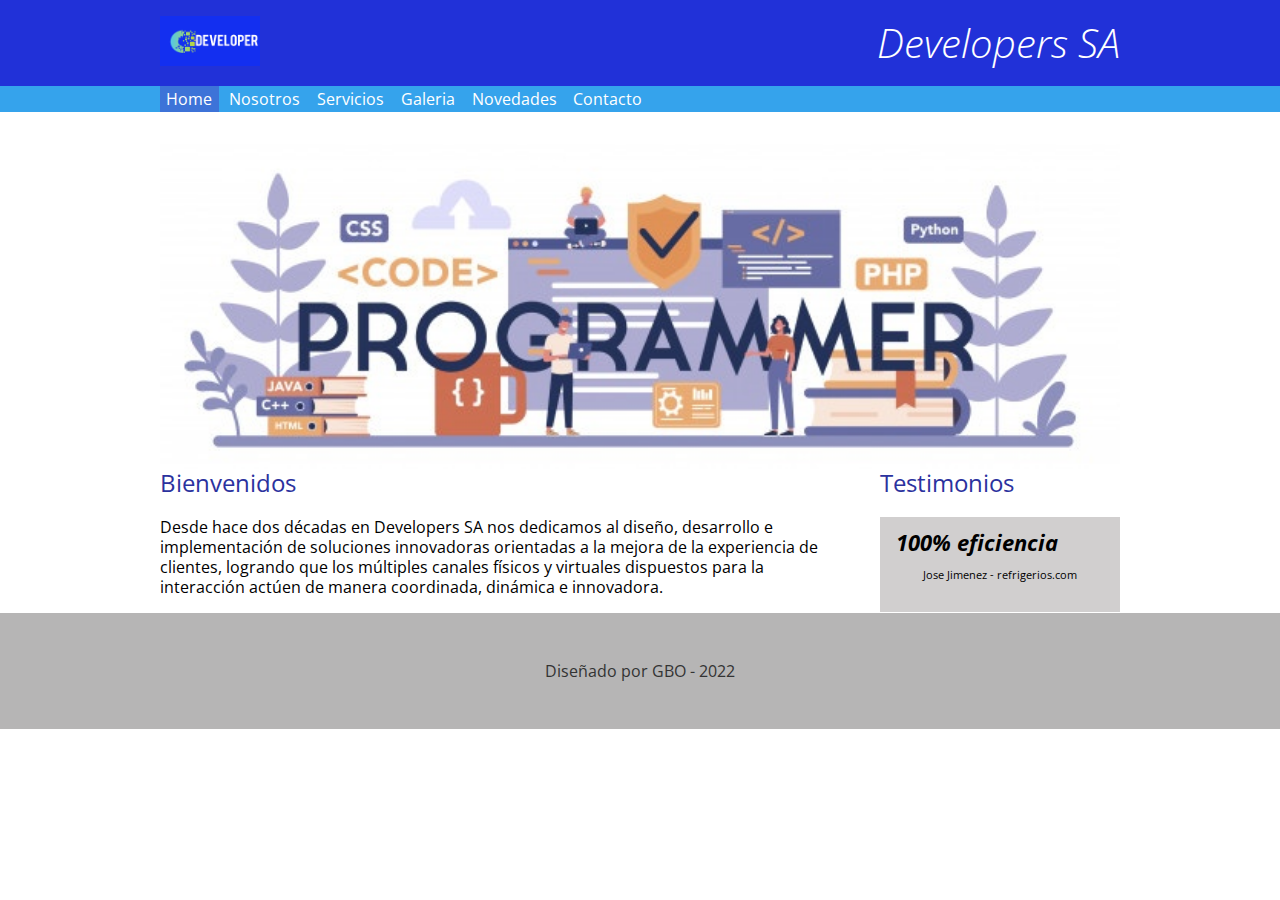
<file: index.html>
<!DOCTYPE html>
<html lang="en">

<head>
    <meta charset="UTF-8">
    <meta http-equiv="X-UA-Compatible" content="IE=edge">
    <meta name="viewport" content="width=device-width, initial-scale=1.0">
    <title>Developers SA</title>
    <link rel="preconnect" href="https://fonts.googleapis.com">
    <link rel="preconnect" href="https://fonts.gstatic.com" crossorigin>
    <link href="https://fonts.googleapis.com/css2?family=Open+Sans:wght@300;400;700&display=swap" rel="stylesheet">
    <link rel="stylesheet" href="css/normalize.css">
    <link rel="stylesheet" href="css/developer.css">

<body>

    <header>
        <div class="holder">
            <img src="img/home/logo.png" width="100" height="50" alt="Developers SA">
            <h1>Developers SA</h1>
        </div>
    </header>
    <nav>
    <ul class="holder">
        <li><a class="activo" href="index.html">Home</a></li>
        <li><a href="nosotros.html">Nosotros</a></li>
        <li><a href="servicios.html">Servicios</a></li>
        <li><a href="galeria.html">Galeria</a></li>
        <li><a href="novedades.html">Novedades</a></li>
        <li><a href="contacto.html">Contacto</a></li>

    </ul>


    </nav>
    <main class="holder">
        <div class "homeimg">
            <img src="img/home/programmer.jpeg" width= 100%   alt="programacion">
      
        </div>
        <div class="columnas">
            <div class="bienvenidos left">
                <h2>Bienvenidos </h2>
                <p>Desde hace dos décadas en Developers SA nos dedicamos al diseño, desarrollo e implementación de soluciones innovadoras orientadas a la mejora de la experiencia de clientes, logrando que los múltiples canales físicos y virtuales dispuestos para la interacción actúen de manera coordinada, dinámica e innovadora.

                </p>
             
            </div>
            <div class="testimonios right">
                <h2>Testimonios</h2>
                <div class="testimonio">
                <span class="cita"> 100% eficiencia </span>
                <span class="autor"> Jose Jimenez - refrigerios.com</span>
            </div>
        </div>
        </div>







    </main>
   
    
    
    
    
    
    
    
    <footer> Diseñado por GBO - 2022</footer>

</body>

</html>
</file>
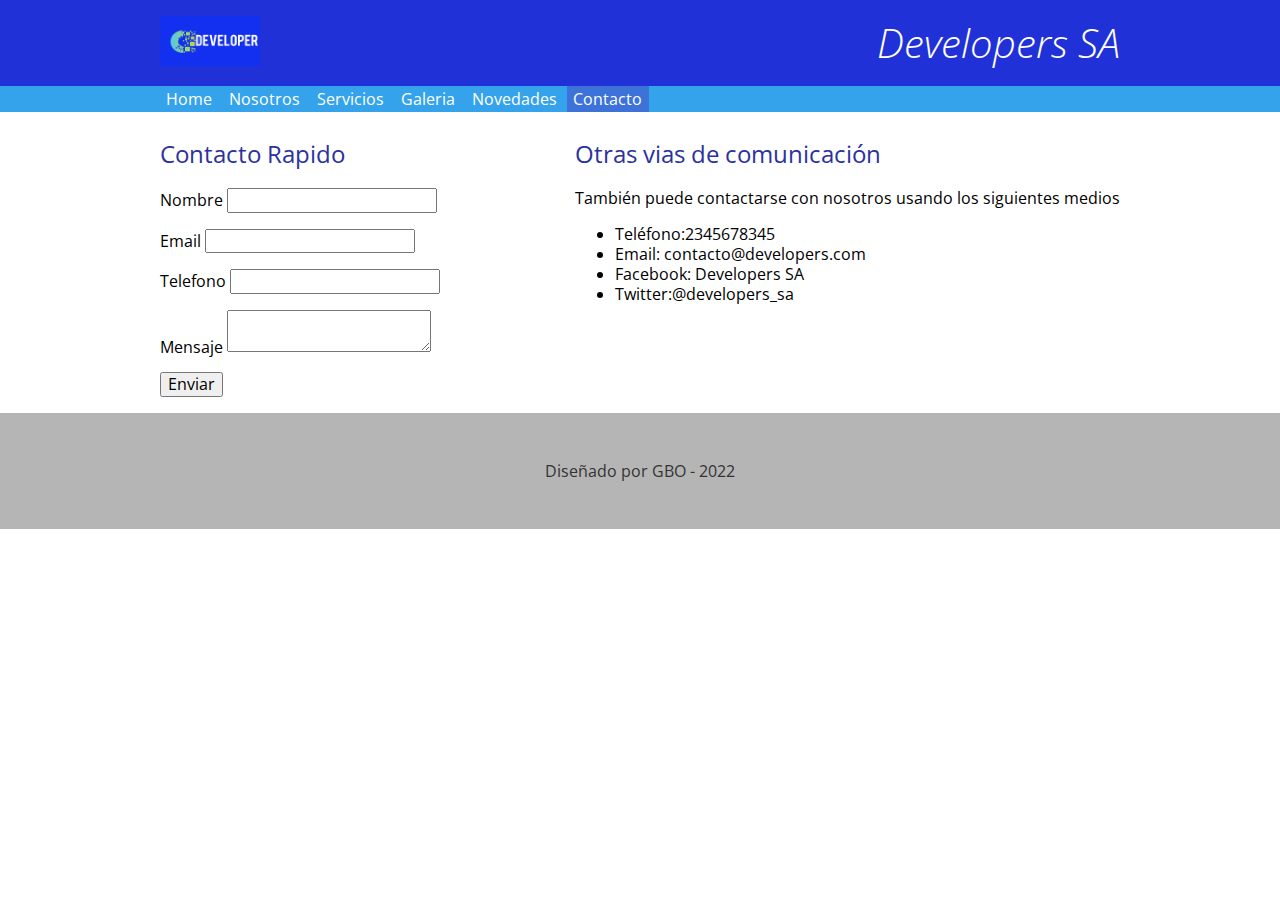
<file: contacto.html>
<!DOCTYPE html>
<html lang="en">

<head>
    <meta charset="UTF-8">
    <meta http-equiv="X-UA-Compatible" content="IE=edge">
    <meta name="viewport" content="width=device-width, initial-scale=1.0">
    <title>Developers SA</title>
    <link rel="preconnect" href="https://fonts.googleapis.com">
    <link rel="preconnect" href="https://fonts.gstatic.com" crossorigin>
    <link href="https://fonts.googleapis.com/css2?family=Open+Sans:wght@300;400;700&display=swap" rel="stylesheet">
    <link rel="stylesheet" href="css/normalize.css">
    <link rel="stylesheet" href="css/developer.css">

<body>

    <header>
        <div class="holder">
            <img src="img/home/logo.png" width="100" height="50" alt="Developers SA">
            <h1>Developers SA</h1>
        </div>
    </header>
    <nav>
        <ul class="holder">
            <li><a href="index.html">Home</a></li>
            <li><a href="nosotros.html">Nosotros</a></li>
            <li><a href="servicios.html">Servicios</a></li>
            <li><a href="galeria.html">Galeria</a></li>
            <li><a href="novedades.html">Novedades</a></li>
            <li><a class="activo" href="contacto.html">Contacto</a></li>

        </ul>


    </nav>
    <main class="holder">
        <div class="columna left">
            <h2> Contacto Rapido </h2>
            <form action="" method="" class="formulario">
                <p>
                    <label for="nombre">Nombre</label>
                    <input type="text" name="" >
                </p>
                <p>
                    <label for="email">Email</label>
                    <input type="text" name="">

                </p>
                <p>
                    <label for="telefono">Telefono</label>
                    <input type="text" name="">

                </p>
                <p>
                    <label for="mensaje">Mensaje</label>
                    <textarea name=""></textarea>
                </p>
                <p class="acciones"><input type="submit" value="Enviar"> </p>

            </form>
        </div>
        <div class="columna right">
        <h2>Otras vias de comunicación</h2>
        <p>También puede contactarse con nosotros usando los siguientes medios</p> 
        
        <ul>
            <li>Teléfono:2345678345</li>
            <li>Email: contacto@developers.com</li>
            <li>Facebook: Developers SA</li>
            <li>Twitter:@developers_sa</li>
        </ul>
        
        </div>

        

    </main>

    <footer> Diseñado por GBO - 2022</footer>

</body>

</html>
</file>
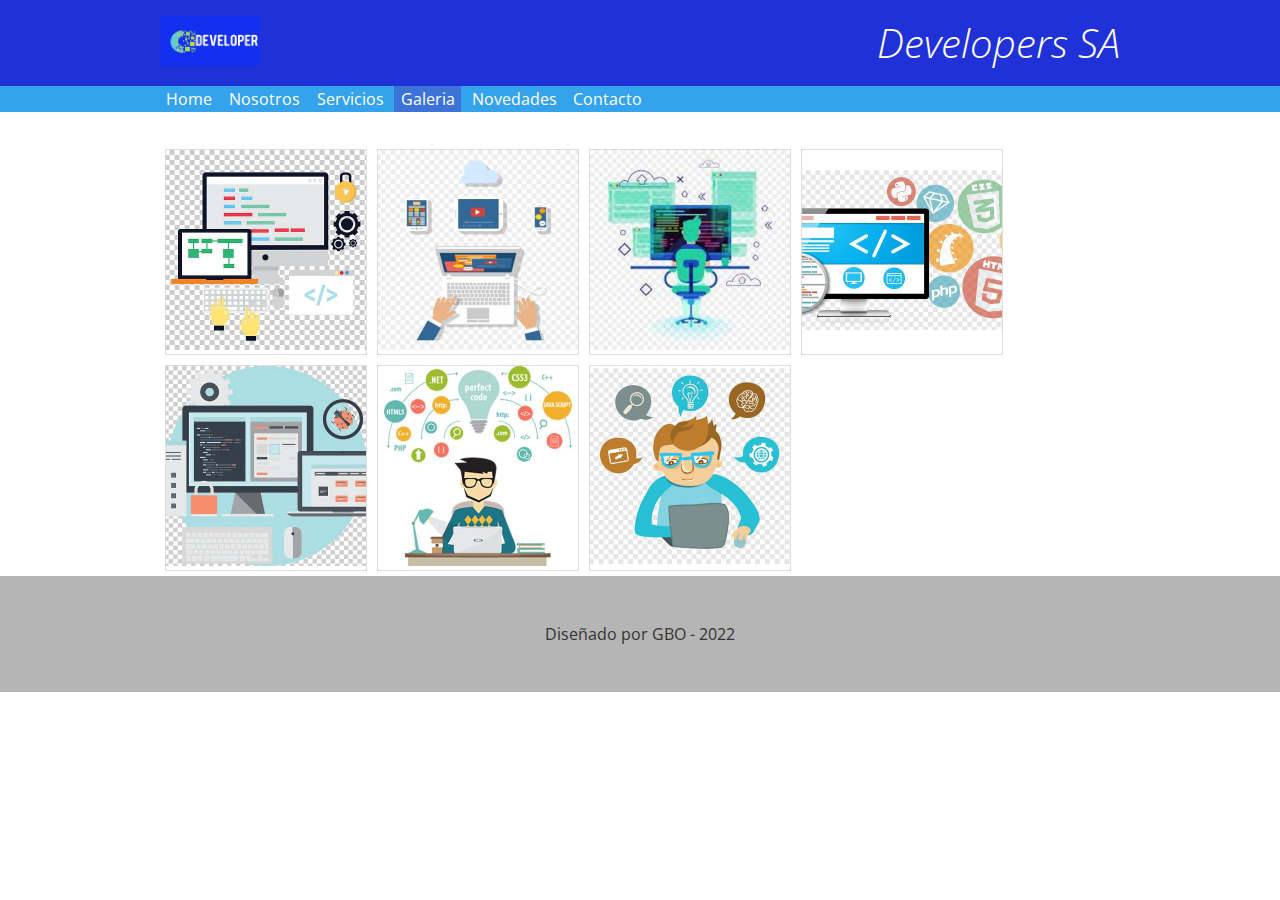
<file: galeria.html>
<!DOCTYPE html>
<html lang="en">

<head>
    <meta charset="UTF-8">
    <meta http-equiv="X-UA-Compatible" content="IE=edge">
    <meta name="viewport" content="width=device-width, initial-scale=1.0">
    <title>Developers SA</title>
    <link rel="preconnect" href="https://fonts.googleapis.com">
    <link rel="preconnect" href="https://fonts.gstatic.com" crossorigin>
    <link href="https://fonts.googleapis.com/css2?family=Open+Sans:wght@300;400;700&display=swap" rel="stylesheet">
    <link rel="stylesheet" href="css/normalize.css">
    <link rel="stylesheet" href="css/developer.css">

<body>

    <header>
        <div class="holder">
            <img src="img/home/logo.png" width="100" height="50" alt="Developers SA">
            <h1>Developers SA</h1>
        </div>
    </header>
    <nav>
        <ul class="holder">
            <li><a href="index.html">Home</a></li>
            <li><a href="nosotros.html">Nosotros</a></li>
            <li><a href="servicios.html">Servicios</a></li>
            <li><a class="activo"  href="galeria.html">Galeria</a></li>
            <li><a href="novedades.html">Novedades</a></li>
            <li><a href="contacto.html">Contacto</a></li>

        </ul>


    </nav>
    <div class="holder">
       <div class="galeria">
           <div class="foto">
               <img src="img/galeria/imagen 1.jpg" class="foto-tm" alt="">
           </div>
       </div> 

       <div class="galeria">
        <div class="foto">
            <img src="img/galeria/imagen 2.jpg" class="foto-tm" alt="">
        </div>
    </div>

    <div class="galeria">
        <div class="foto">
            <img src="img/galeria/imagen 3.jpg" class="foto-tm" alt="">
        </div>
    </div>

    <div class="galeria">
        <div class="foto">
            <img src="img/galeria/imagen 4.jpg" class="foto-tm" alt="">
        </div>
    </div>

    <div class="galeria">
        <div class="foto">
            <img src="img/galeria/imagen 6 .jpg"class="foto-tm"  alt="">
        </div>
    </div>

    <div class="galeria">
        <div class="foto">
            <img src="img/galeria/programacion.jpg" class="foto-tm alt="">
        </div>
    </div>

    <div class="galeria">
        <div class="foto">
            <img src="img/galeria/servicio tecnico .jpg" class="foto-tm" alt="">
        </div>
    </div>



    </div>

    <footer> Diseñado por GBO - 2022</footer>

</body>

</html>
</file>
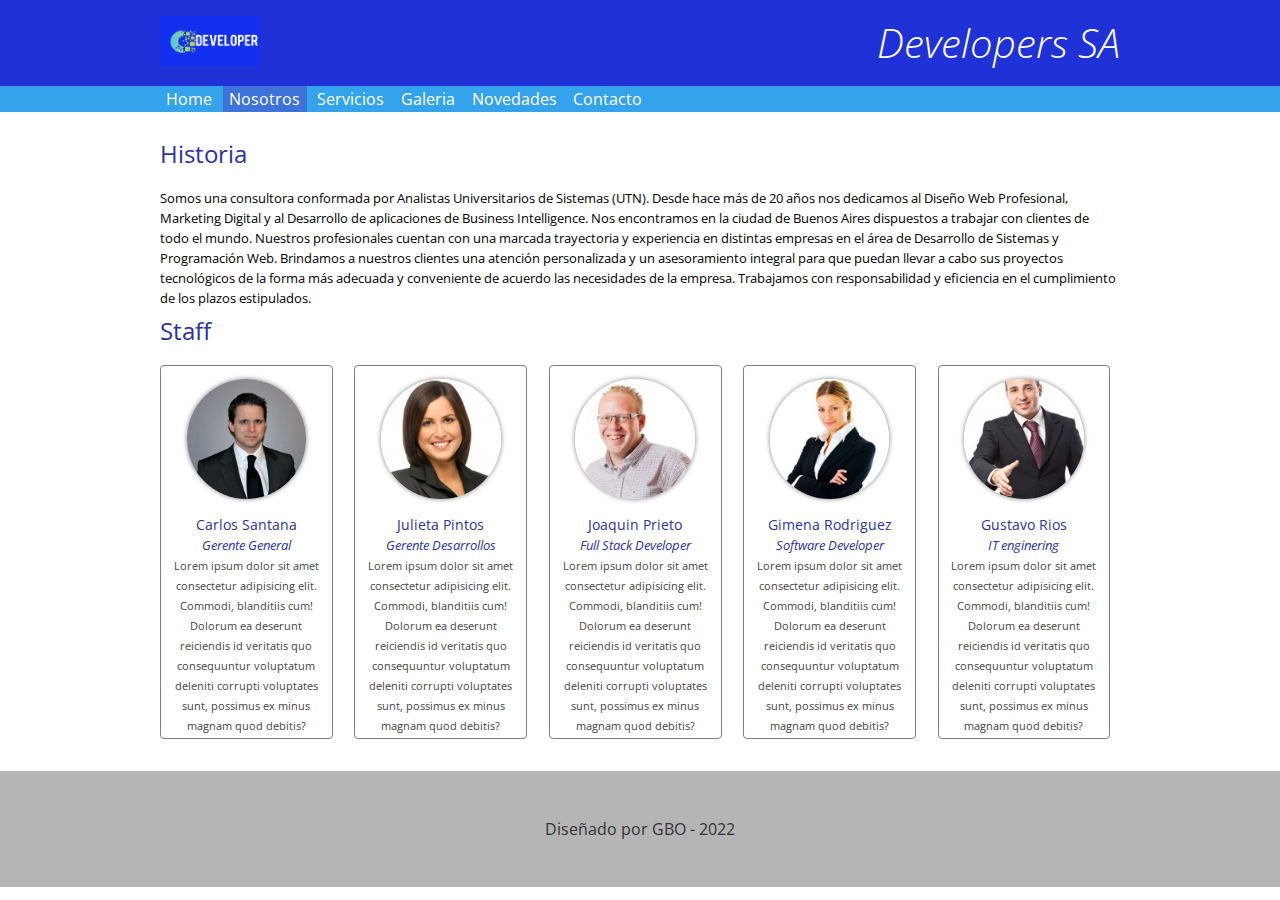
<file: nosotros.html>
<!DOCTYPE html>
<html lang="en">

<head>
    <meta charset="UTF-8">
    <meta http-equiv="X-UA-Compatible" content="IE=edge">
    <meta name="viewport" content="width=device-width, initial-scale=1.0">
    <title>Developers SA</title>
    <link rel="preconnect" href="https://fonts.googleapis.com">
    <link rel="preconnect" href="https://fonts.gstatic.com" crossorigin>
    <link href="https://fonts.googleapis.com/css2?family=Open+Sans:wght@300;400;700&display=swap" rel="stylesheet">
    <link rel="stylesheet" href="css/normalize.css">
    <link rel="stylesheet" href="css/developer.css">

<body>

    <header>
        <div class="holder">
            <img src="img/home/logo.png" width="100" height="50" alt="Developers SA">
            <h1>Developers SA</h1>
        </div>
    </header>
    <nav>
        <ul class="holder">
            <li><a href="index.html">Home</a></li>
            <li><a class="activo" href="nosotros.html">Nosotros</a></li>
            <li><a href="servicios.html">Servicios</a></li>
            <li><a href="galeria.html">Galeria</a></li>
            <li><a href="novedades.html">Novedades</a></li>
            <li><a href="contacto.html">Contacto</a></li>

        </ul>


    </nav>
    <main class="holder">
        <div class="historia">
            <h2>Historia</h2>
            <p> Somos una consultora conformada por Analistas Universitarios de Sistemas (UTN).

                Desde hace más de 20 años nos dedicamos al Diseño Web Profesional, Marketing Digital y al Desarrollo de aplicaciones de Business Intelligence.
                
                Nos encontramos en la ciudad de Buenos Aires dispuestos a trabajar con clientes de todo el mundo.
                
                Nuestros profesionales cuentan con una marcada trayectoria y experiencia en distintas empresas en el área de Desarrollo de Sistemas y Programación Web.
                
                Brindamos a nuestros clientes una atención personalizada y un asesoramiento integral para que puedan llevar a cabo sus proyectos tecnológicos de la forma más adecuada y conveniente de acuerdo las necesidades de la empresa.
                
                Trabajamos con responsabilidad y eficiencia en el cumplimiento de los plazos estipulados.
            </p>
        </div>

        <div class="staff">
            <h2>Staff</h2>
            <div class="personas">
                <div class="persona">
                    <img src="img/nosotros/nosotros1.jpg" alt="Carlos Santana">
                    <h5>Carlos Santana</h5>
                    <h6>Gerente General</h6>
                    <p>Lorem ipsum dolor sit amet consectetur adipisicing elit. Commodi, blanditiis cum! Dolorum ea
                        deserunt reiciendis id veritatis quo consequuntur voluptatum deleniti corrupti voluptates sunt,
                        possimus ex minus magnam quod debitis?

                    </p>


                </div>
                <div class="persona">
                    <img src="img/nosotros/nosotros2.jpg" alt="Julieta Pintos">
                    <h5>Julieta Pintos</h5>
                    <h6>Gerente Desarrollos</h6>
                    <p>Lorem ipsum dolor sit amet consectetur adipisicing elit. Commodi, blanditiis cum! Dolorum ea
                        deserunt reiciendis id veritatis quo consequuntur voluptatum deleniti corrupti voluptates sunt,
                        possimus ex minus magnam quod debitis?

                    </p>


                </div>
                <div class="persona">
                    <img src="img/nosotros/nosotros3.jpg" alt="Joaquin Prieto">
                    <h5>Joaquin Prieto</h5>
                    <h6>Full Stack Developer</h6>
                    <p>Lorem ipsum dolor sit amet consectetur adipisicing elit. Commodi, blanditiis cum! Dolorum ea
                        deserunt reiciendis id veritatis quo consequuntur voluptatum deleniti corrupti voluptates sunt,
                        possimus ex minus magnam quod debitis?

                    </p>


                </div>
                <div class="persona">
                    <img src="img/nosotros/nosotros4.jpg" alt="Gimena Rodriguez">
                    <h5>Gimena Rodriguez</h5>
                    <h6>Software Developer</h6>
                    <p>Lorem ipsum dolor sit amet consectetur adipisicing elit. Commodi, blanditiis cum! Dolorum ea
                        deserunt reiciendis id veritatis quo consequuntur voluptatum deleniti corrupti voluptates sunt,
                        possimus ex minus magnam quod debitis?

                    </p>


                </div>
                <div class="persona">
                    <img src="img/nosotros/nosotros5.jpg" alt="Gustavo Rios">
                    <h5>Gustavo Rios</h5>
                    <h6>IT enginering</h6>
                    <p>Lorem ipsum dolor sit amet consectetur adipisicing elit. Commodi, blanditiis cum! Dolorum ea
                        deserunt reiciendis id veritatis quo consequuntur voluptatum deleniti corrupti voluptates sunt,
                        possimus ex minus magnam quod debitis?

                    </p>


                </div>
               
            </div>
        </div>
    </main>

    <footer> Diseñado por GBO - 2022</footer>

</body>

</html>
</file>
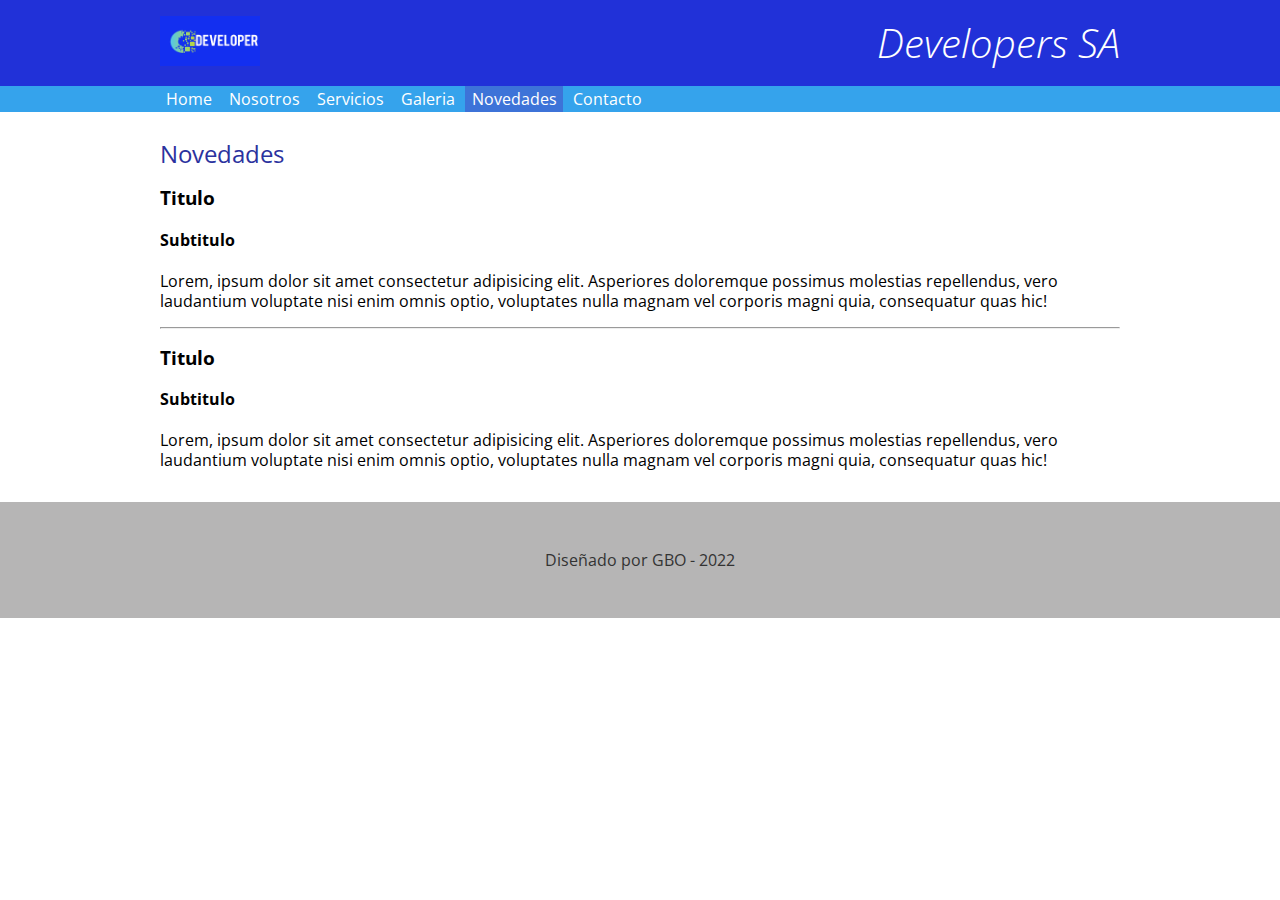
<file: novedades.html>
<!DOCTYPE html>
<html lang="en">

<head>
    <meta charset="UTF-8">
    <meta http-equiv="X-UA-Compatible" content="IE=edge">
    <meta name="viewport" content="width=device-width, initial-scale=1.0">
    <title>Developers SA</title>
    <link rel="preconnect" href="https://fonts.googleapis.com">
    <link rel="preconnect" href="https://fonts.gstatic.com" crossorigin>
    <link href="https://fonts.googleapis.com/css2?family=Open+Sans:wght@300;400;700&display=swap" rel="stylesheet">
    <link rel="stylesheet" href="css/normalize.css">
    <link rel="stylesheet" href="css/developer.css">

<body>

    <header>
        <div class="holder">
            <img src="img/home/logo.png" width="100" height="50" alt="Developers SA">
            <h1>Developers SA</h1>
        </div>
    </header>
    <nav>
        <ul class="holder">
            <li><a href="index.html">Home</a></li>
            <li><a href="nosotros.html">Nosotros</a></li>
            <li><a href="servicios.html">Servicios</a></li>
            <li><a href="galeria.html">Galeria</a></li>
            <li><a class="activo" href="novedades.html">Novedades</a></li>
            <li><a href="contacto.html">Contacto</a></li>

        </ul>


    </nav>
    <main class="holder">
        <h2>Novedades</h2>
        <div class="novedades">
            <h3>Titulo</h3>
            <h4>Subtitulo</h4>
            <P> Lorem, ipsum dolor sit amet consectetur adipisicing elit. Asperiores doloremque possimus molestias repellendus, vero laudantium voluptate nisi enim omnis optio, voluptates nulla magnam vel corporis magni quia, consequatur quas hic!

            </P>
            <hr>
        </div>
        <div class="novedades">
            <h3>Titulo</h3>
            <h4>Subtitulo</h4>
            <P> Lorem, ipsum dolor sit amet consectetur adipisicing elit. Asperiores doloremque possimus molestias repellendus, vero laudantium voluptate nisi enim omnis optio, voluptates nulla magnam vel corporis magni quia, consequatur quas hic!

            </P>


    </main>

    <footer> Diseñado por GBO - 2022</footer>

</body>

</html>
</file>
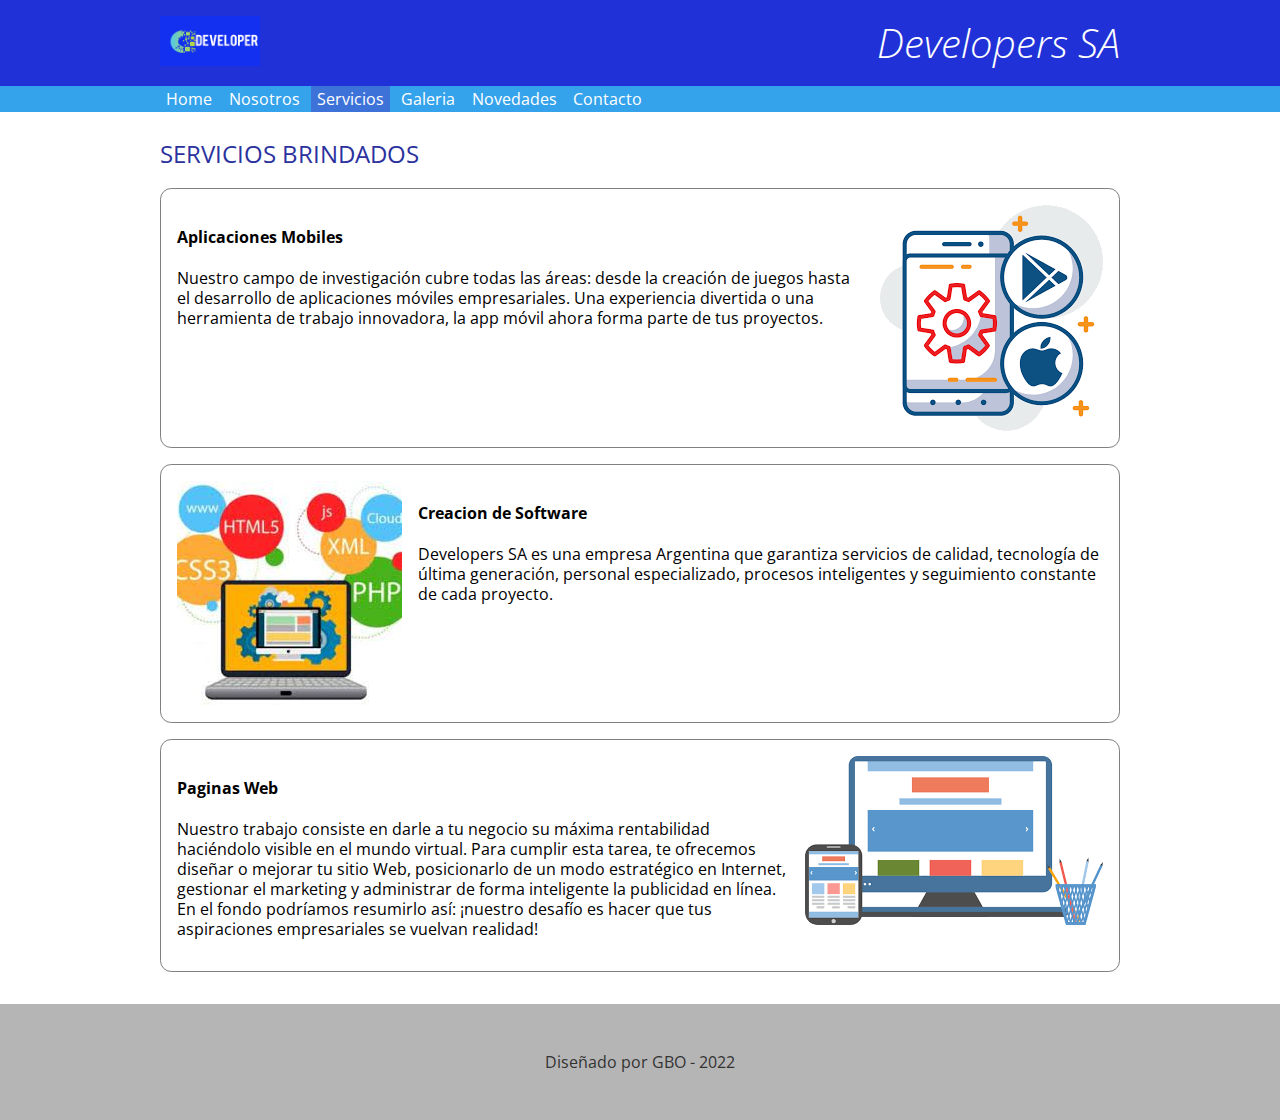
<file: servicios.html>
<!DOCTYPE html>
<html lang="en">

<head>
    <meta charset="UTF-8">
    <meta http-equiv="X-UA-Compatible" content="IE=edge">
    <meta name="viewport" content="width=device-width, initial-scale=1.0">
    <title>Developers SA</title>
    <link rel="preconnect" href="https://fonts.googleapis.com">
    <link rel="preconnect" href="https://fonts.gstatic.com" crossorigin>
    <link href="https://fonts.googleapis.com/css2?family=Open+Sans:wght@300;400;700&display=swap" rel="stylesheet">
    <link rel="stylesheet" href="css/normalize.css">
    <link rel="stylesheet" href="css/developer.css">

<body>

    <header>
        <div class="holder">
            <img src="img/home/logo.png" width="100" height="50" alt="Developers SA">
            <h1>Developers SA</h1>
        </div>
    </header>
    <nav>
        <ul class="holder">
            <li><a href="index.html">Home</a></li>
            <li><a href="nosotros.html">Nosotros</a></li>
            <li><a class="activo" href="servicios.html">Servicios</a></li>
            <li><a href="galeria.html">Galeria</a></li>
            <li><a href="novedades.html">Novedades</a></li>
            <li><a href="contacto.html">Contacto</a></li>

        </ul>


    </nav>
    <main class="holder">
        <h2>SERVICIOS BRINDADOS</h2>
        <div class="servicio">
        <img src="img/servicios/apps.png" alt="apps">
        <div class="apps moviles">
            <h4>Aplicaciones Mobiles</h4>
            <p>Nuestro campo de investigación cubre todas las áreas: desde la creación de juegos hasta el desarrollo de
                aplicaciones móviles empresariales. Una experiencia divertida o una herramienta de trabajo innovadora,
                la app móvil ahora forma parte de tus proyectos.

            </p>

        </div>
    </div>

    <div class="servicio">
        <img src="img/servicios/software.jpeg" alt="software">
        <div class="software">
            <h4>Creacion de Software</h4>
            <p>Developers SA es una empresa Argentina que garantiza servicios de calidad, tecnología de última generación, personal especializado, procesos inteligentes y seguimiento constante de cada proyecto.

            </p>

        </div>
    </div>

    <div class="servicio">
        <img src="img/servicios/web.png" alt="web">
        <div class="web">
            <h4>Paginas Web</h4>
            <p>Nuestro trabajo consiste en darle a tu negocio su máxima rentabilidad haciéndolo visible en el mundo virtual. Para cumplir esta tarea, te ofrecemos diseñar o mejorar tu sitio Web, posicionarlo de un modo estratégico en Internet, gestionar el marketing y administrar de forma inteligente la publicidad en línea. En el fondo podríamos resumirlo así: ¡nuestro desafío es hacer que tus aspiraciones empresariales se vuelvan realidad!
            </p>

        </div>
    </div>





    </main>

    <footer> Diseñado por GBO - 2022</footer>

</body>

</html>
</file>
<file: css/developer.css>
/* font-family: 'Open Sans', sans-serif;*/



body{

    font-family: 'Open Sans', sans-serif;
    font-size: 16px; 
    line-height: 20px;

}

header{

    background-color: rgb(33, 49, 216);
    padding: 1em 0 ;
}

header h1{
float: right;
color: white;
font-size: 2.5em;
font-style: italic;
font-weight: 100;   
/* display: inline-block; */
position: relative;
bottom: 10px;
}

nav{
    background-color: rgb(53, 163, 236);
    margin-bottom: 2em;
}

nav ul{
    list-style: none;
    margin: 0;
    padding: 0;

}

nav ul li{
    display: inline-block;
    width: 16,3%;
}

nav ul li a{

    color: white;
    text-decoration: none;  
    text-align: center;
    display: block;
    padding: 0.2em 0.4em;

}

nav ul li a:hover{
    background-color: rgba(0,0,0,0.6);
}

footer{
    background-color: rgb(182, 181, 181);
    clear: both;
    color: #333 ;
    padding: 3em 0;
    margin-top: 2em;
    text-align: center;
        
}

nav ul li a.activo{
    background-color: #3d73d8;
}

.holder{
    max-width: 960px;
    margin: 0 auto;
}

h2{
    color:rgb(43, 50, 158);
    font-weight: 400;
    margin: 0 0 1em;
}
.left{
    float: left;
}

.right{
    float: right;
}

/* inicio home*/ 

.homeimg{
    margin-bottom: 1.5em;
    flex: auto;
}

.bienvenidos, .testimonios{
    box-sizing: border-box;
}

.bienvenidos{
    width: 75%;
    padding-right: 2em;
}
.testimonios{
    width: 25%;
}

.testimonio{
    background-color: rgb(209, 207, 207);
    padding: 1em;
}

.testimonio .cita{
    font-weight: bold;
    font-style: italic;
    font-size: 1.4em;
    display: block;
}

.testimonio .autor{
    font-size: 0.7em;
    text-align: center;
    margin: 1em 0;
    display: block;

}
/* fin home */ 

/* Inicio Nosotros*/

.historia p{
    font-size: 0.8em;

}

.persona{
width: 18%;
border: 1px solid gray;
border-radius: 0.25em;
float: left;
margin-left: 2.25%;
box-sizing: border-box;
text-align: center;

}

.persona img{
border-radius: 50%;
box-shadow: 0 0 5px rgba(0,0,0,0.5);
margin: 0.8em 0.1em ;
max-width: 70%;
}

.persona h5, .persona h6{
    text-align: center;
    font-weight: normal;
    color: rgb(43, 50, 158);
    margin: 0;
}

.persona h5{
    font-size: 0.9em;
}
.persona h6{
    font-size: 0.8em;
    font-style: italic;
}

.persona p{
    font-size: 0.7em;
    color:#444;
    margin: 0.1em 1em;
}   



.persona:first-child{
 margin-left: 0;
}

.personas{
    overflow: hidden;
}

/*fin nosotros*/ 

/* inicio Servicios*/

.servicio{
    border: 1px solid gray;
    border-radius: 0.7em;
    margin: 1em 0;
    padding: 1em;
    overflow: hidden; 
}

.servicio .info{
    width: 75%;

}

.servicio .info h4{
    color: #2e64a1;
    font-size: 1.2em;
    font-style: italic;
    font-weight: 500;
    margin: 0 0 1em;
    border-bottom: 1px solid #2e64a1;
    padding-bottom: 0.5em;

}

.servicio .info p{
    font-size: 0.8em;
    line-height: 1.2em;

}

.servicio img{
    border-radius: 0.8em;
}

.servicio:nth-child(even) img{
    float: right;
    margin: 0 0 0 1em;
}

.servicio:nth-child(even) .info{
    float: left;
}

.servicio:nth-child(odd) img{
    float: left;
    margin: 0 1em 0 0 ;
}

.servicio:nth-child(odd) .info{
    float: right;
}

/*fin servicios*/

/* inicio galeria*/

.galeria {
  float: left;
  border: 1px solid #ddd;
  margin: 5px;
  
  box-sizing: border-box;

    
    
}.foto{
    float: left;
    box-sizing: border-box;
    

   
   
}
.foto-tm{
    height: 200px;
    width: 200px;
    object-fit: cover;
    box-sizing: border-box;
}

/* fin galeria*/ 

/*Inicio contacto*/

.columna.left{
    
}

/*Fin contacto*/
</file>
